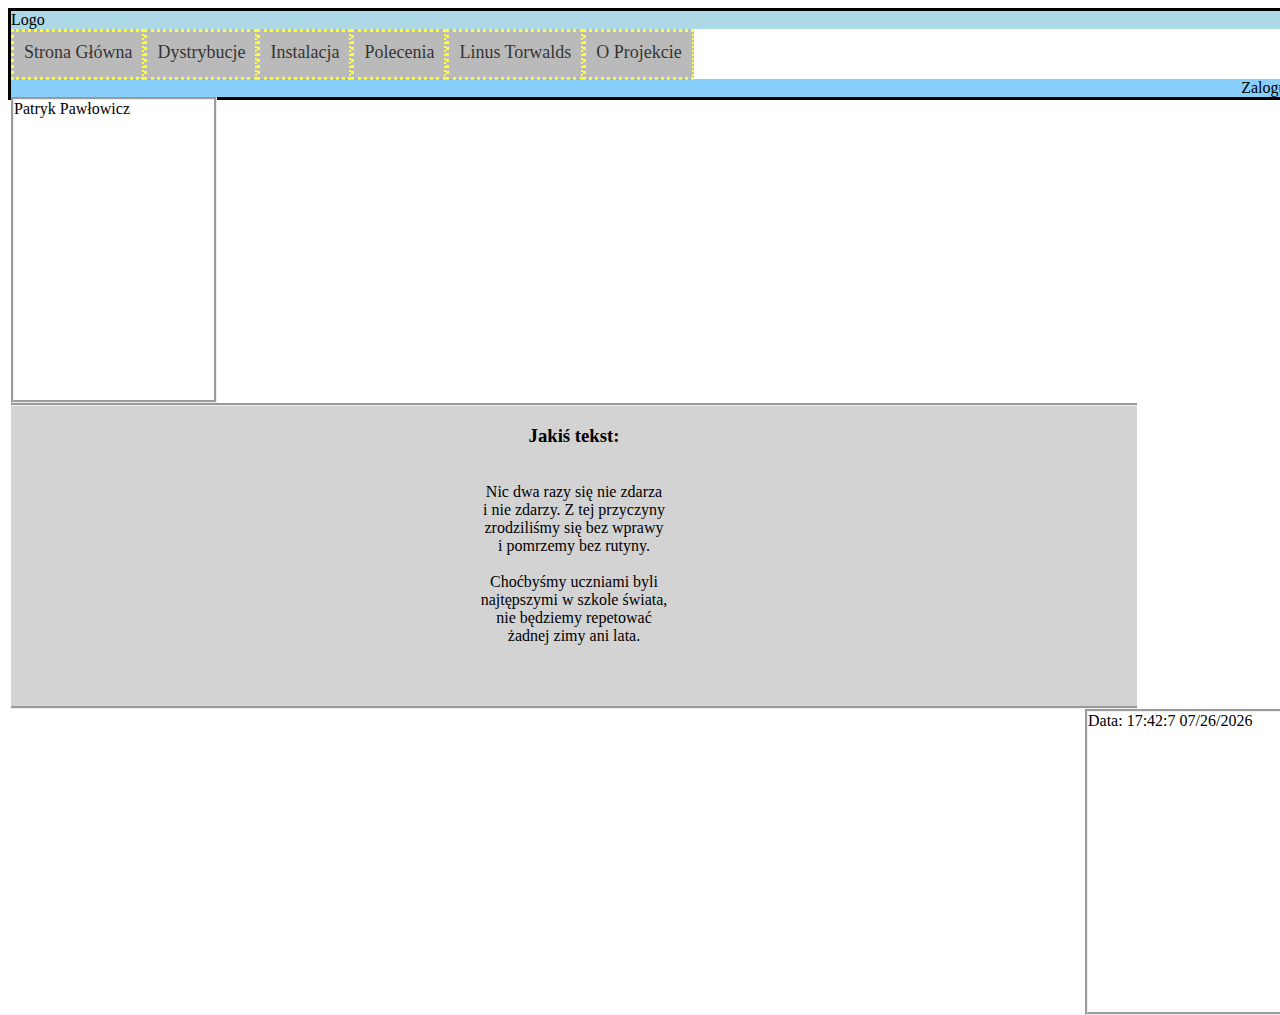
<file: Zadanie 2/Zadanie2.html>
<!DOCTYPE html>
<html lang="en">
<head>
    <meta charset="UTF-8">
    <meta name="viewport" content="width=device-width, initial-scale=1.0">
    <title>Zadanie2</title>
    <link rel = "stylesheet" type = "text/css" href = "Zadanie2.css">
</head>
<body>
    <div id = "Strona">


        <div id = "Logo">
            Logo
        </div>


        <div id = "Menu">
            <div class="option">Strona Główna</div>
            <div class="option">Dystrybucje</div>
            <div class="option">Instalacja</div>
            <div class="option">Polecenia</div>
            <div class="option">Linus Torwalds</div>
            <div class="option">O Projekcie</div>
        </div>

        <div id="Logowanie">
            Zaloguj
        </div>

        <div id = "PierwszyObszarBoczny">
            Patryk Pawłowicz 
        </div>


        <div id = "ObszarRoboczy">
            <h3></he3>Jakiś tekst:</h3><br>
            Nic dwa razy się nie zda­rza<br>
            i nie zda­rzy. Z tej przy­czy­ny<br>
            zro­dzi­li­śmy się bez wpra­wy<br>
            i po­mrze­my bez ru­ty­ny.<br>
            <br>
            Choć­by­śmy ucznia­mi byli<br>
            naj­tęp­szy­mi w szko­le świa­ta,<br>
            nie bę­dzie­my re­pe­to­wać<br>
            żad­nej zimy ani lata.<br>
    
        </div>


        <div id="DrugiObszarBoczny">
            Data: 
            <script >
                var today = new Date();
                var dd = String(today.getDate()).padStart(2, '0');
                var mm = String(today.getMonth() + 1).padStart(2, '0'); //January is 0!
                var yyyy = today.getFullYear();
                var hh = today.getHours();
                var xx = today.getMinutes();
                var ss = today.getSeconds();

                today = hh + ':' + xx + ':' + ss +'   ' + mm + '/' + dd + '/' + yyyy;
                document.write(today);
            </script>
        </div>

    </div>
    
    
</body>
</html>
</file>
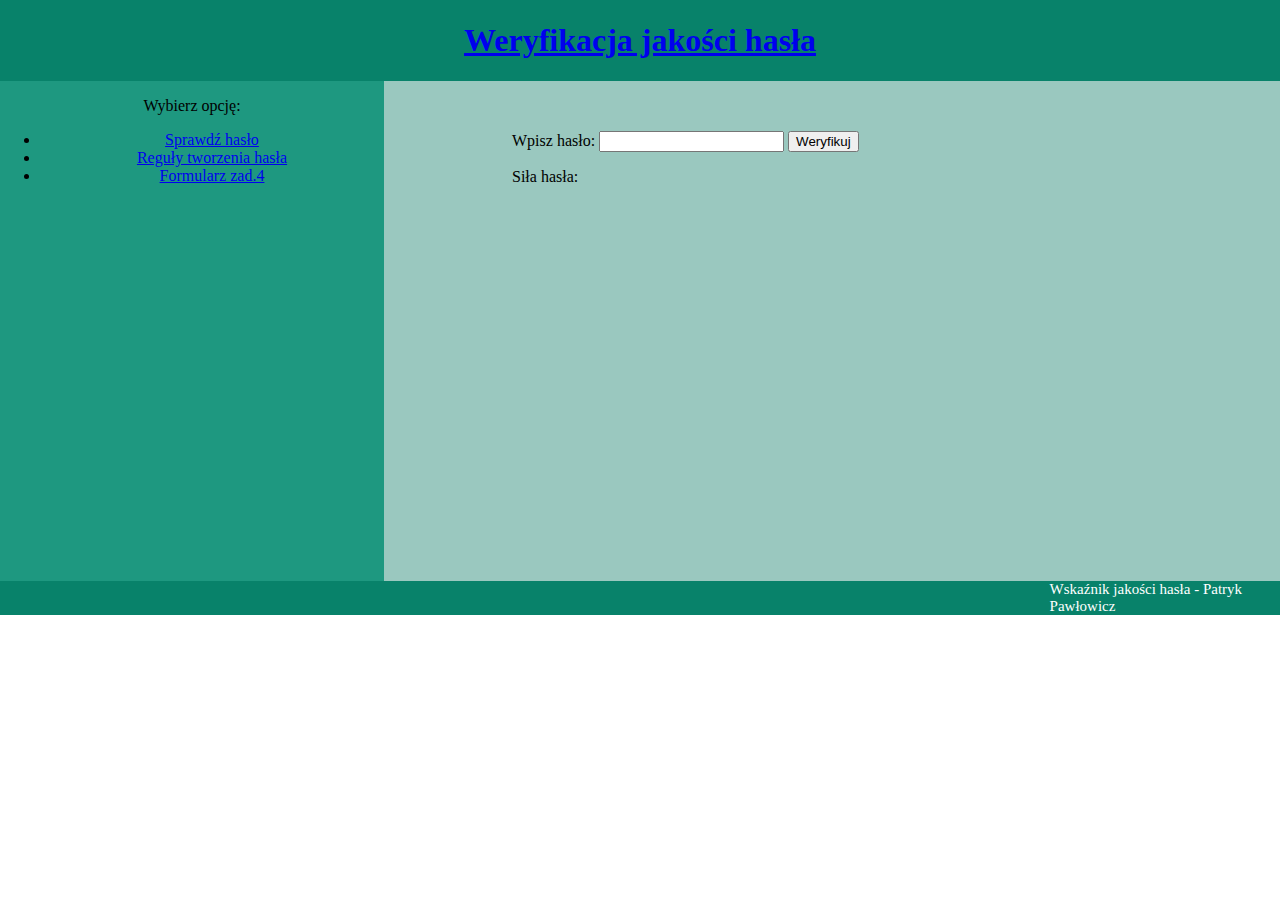
<file: Zadanie 3 + zadanie 4/sprawdz.html>
<!DOCTYPE html>
<html>
<head>
    <meta charset='utf-8'>
    <meta http-equiv='X-UA-Compatible' content='IE=edge'>
    <title>Page Title</title>
    <meta name='viewport' content='width=device-width, initial-scale=1'>
    <link rel='stylesheet' type='text/css' media='screen' href='style2_sprawdz.css'>
    <script src='sprawdz.js'></script>
</head>
<body>
    <div id = "Baner">
        <a href="index.html"><h1>Weryfikacja jakości hasła</h1></a>
    </div>

    <div id = "PanelLewy">
        <p>Wybierz opcję:</p>
        <ul>
            <li><a href="sprawdz.html">Sprawdź hasło</a></li>
            <li><a href="reguly.html">Reguły tworzenia hasła</a></li>
            <li><a href="Formularz.html">Formularz zad.4</a></li>
          </ul>
    </div>

    <div id = "PanelPrawy_sprawdz">
   <form>
       Wpisz hasło:
       <input type="password" id= "input1">
       <input type="button" value="Weryfikuj" onclick="f()">
       <p>Siła hasła: </p><p id="p1"></p>
        

    </form>
    </div>
        <div id="Stopka">
            <p>Wskaźnik jakości hasła - Patryk Pawłowicz</p>
        </div>

    
</body>
</html>
</file>
<file: Zadanie 2/Zadanie2.css>
#PierwszyObszarBoczny{
    float: left;
    height: 300px;
    width: 200px;
    border-style: groove;
}
#DrugiObszarBoczny{
    float: right;
    height: 300px;
    width: 200px;
    border-style: groove;
}
#ObszarRoboczy{
    float: left;
    height: 300px;
    width: 1126px;
    background-color: lightgrey;
    border-top: groove;
    border-bottom: groove;
    text-align: center;
}
#Logowanie{
background-color: lightskyblue;
text-align: right;
vertical-align: inherit;

}
#Menu{
    min-width: 50px;
    height: 50px;


}
Body{
border-style: solid;
border-color: black;
width: 100%;
}
.option{
float: left;
min-width: 50px;
height: 25px;
font-size: 18px;
padding: 10px;
border-right: 2px dotted #444444;
opacity: 0.8;
border-color: yellow;
border-style: dotted;
background-color:darkgrey;
}
.option:hover
{
    background-color: #000000;
    cursor: pointer;
}
#Logo{
    background-color: lightblue;
}
</file>
<file: Zadanie 3 + zadanie 4/style2_sprawdz.css>
body{width:100%;
    height:100%;
    margin:auto;}
    #Baner{
        height:80px; 
        padding-top: 1px;
        font-style: verdana;
        text-align: center;
        background-color:#08826A;}
    #PanelLewy{
        width:30%; 
        min-height:500px; 
        float:left;
        text-align: center;
        background-color: #1E9880;}
    
    #PanelPrawy_sprawdz{
        width: 60%;
            float: left;
            min-height: 450px;
            background-color: #9AC8BF;
            padding-top: 50px;
            padding-left: 10%;
            }
    #Stopka{
        padding-left: 82%;
        background-color:#08826A;
        color: white;
        float: bottom;
        clear:both;
        font-style: arial;
        font-size: 15px;}
    #haslo{
        height: 200px;
        width: 400px;
        margin-top: 20%;
        margin-left: 35%;
    
    }
    #p1{
        font-size: 20px;
        font-weight: bold;
    }
</file>
